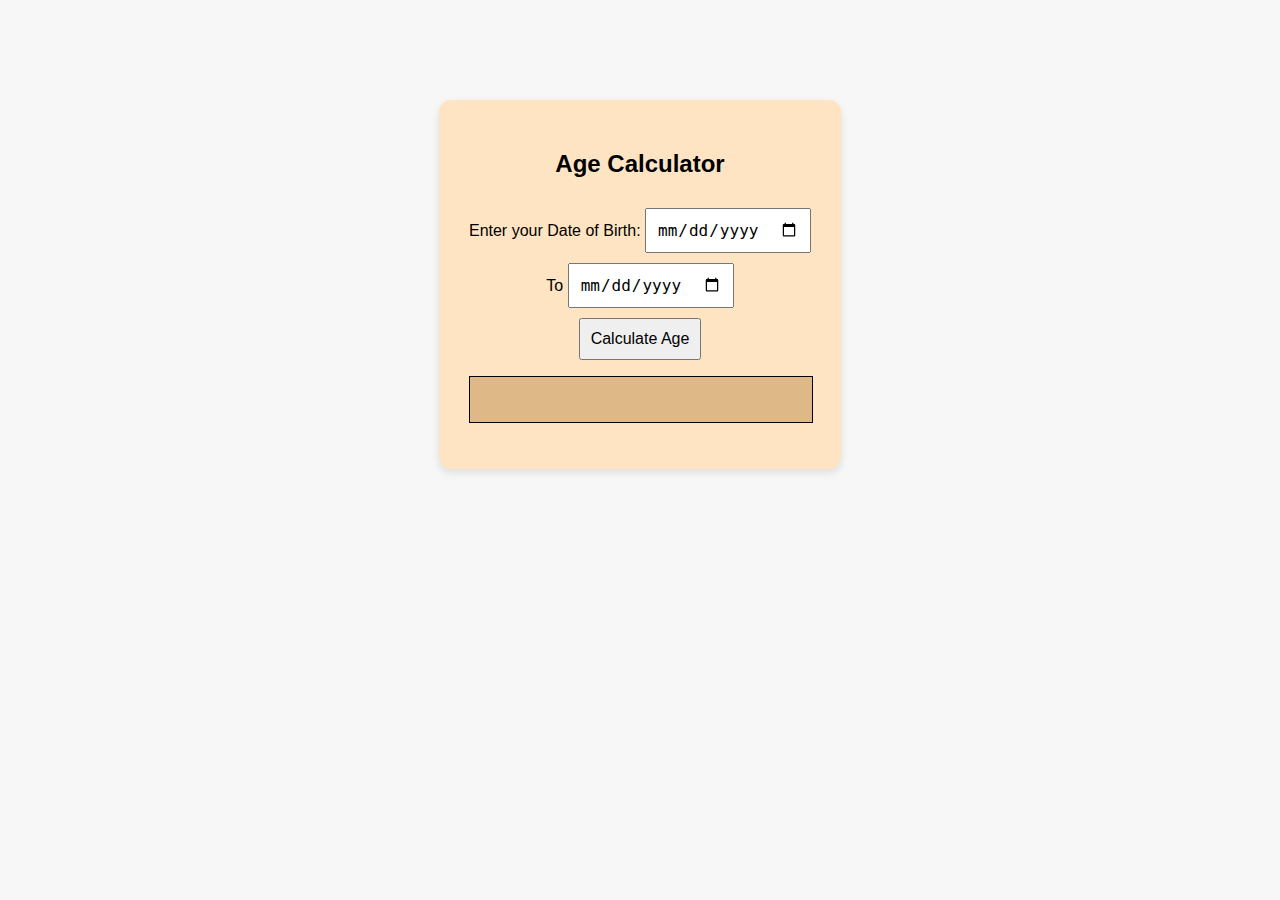
<file: agecalculator/index.html>
<!DOCTYPE html>
<html lang="en">
<head>
    <meta charset="UTF-8">
    <meta name="viewport" content="width=device-width, initial-scale=1.0">
    <title>Document</title>
    <link rel="stylesheet" href="style.css">
</head>

<body>
    <div class="container">
        <h2>Age Calculator</h2>
        <label for="dob">Enter your Date of Birth:</label>
        <input type="date" id="dob"><br>
        <label for="dob_end">To</label>
        <input type="date" id="dob_end" ><br>
        <button onclick="calculateAge()">Calculate Age</button>
        <p id="result"></p>
    </div>
    <script src="script.js"></script>
</body>
</html>
</file>
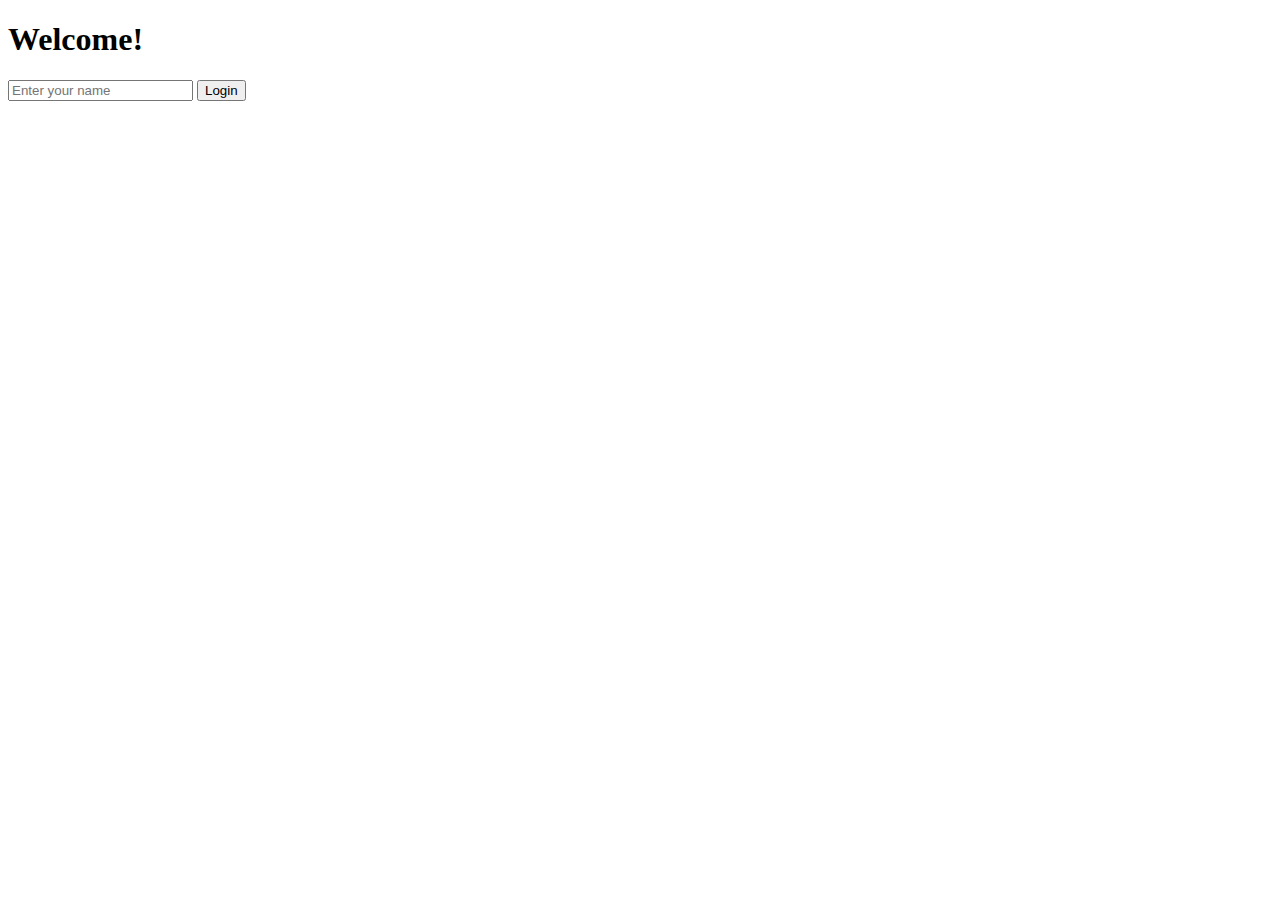
<file: cookies/index.html>
<!DOCTYPE html>
<html lang="en">
<head>
  <meta charset="UTF-8" />
  <title>Cookie Login Demo</title>
</head>
<body>
  <h1 id="greeting">Welcome!</h1>

  <div id="loginBox">
    <input type="text" id="nameInput" placeholder="Enter your name" />
    <button onclick="login()">Login</button>
  </div>

  <button id="logoutBtn" onclick="logout()" style="display: none;">Logout</button>

  <script src="app.js"></script>
</body>
</html>
</file>
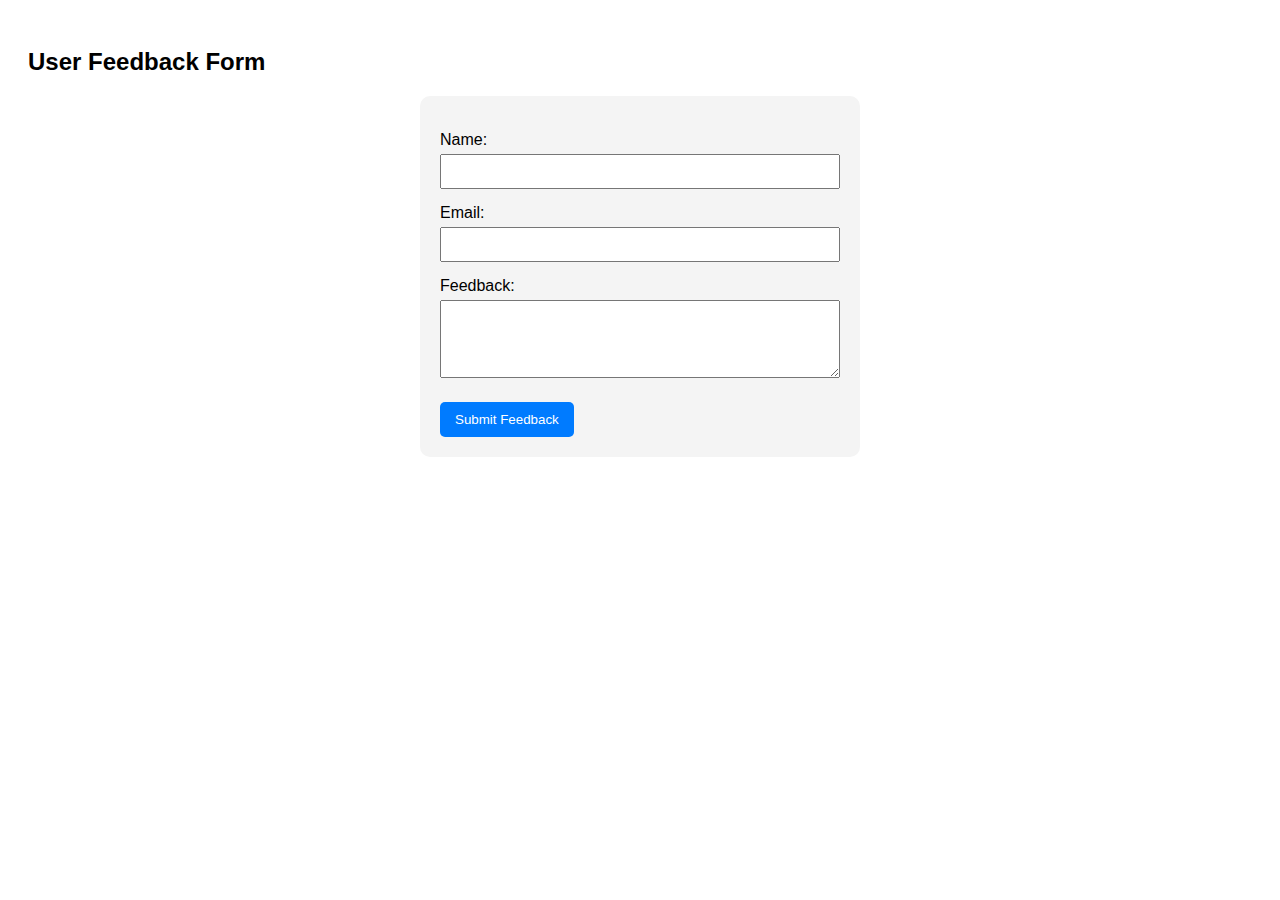
<file: json_proj/index.html>
<!DOCTYPE html>
<html lang="en">
<head>
  <meta charset="UTF-8">
  <title>User Feedback Form</title>
  <link rel="stylesheet" href="css/style.css">

</head>
<body>

  <h2>User Feedback Form</h2>

  <form id="feedbackForm">
    <label for="name">Name:</label>
    <input type="text" id="name" required>

    <label for="email">Email:</label>
    <input type="email" id="email" required>

    <label for="message">Feedback:</label>
    <textarea id="message" rows="4" required></textarea>

    <button type="submit">Submit Feedback</button>
  </form>
<script src="script.js"></script>
</body>
</html>
</file>
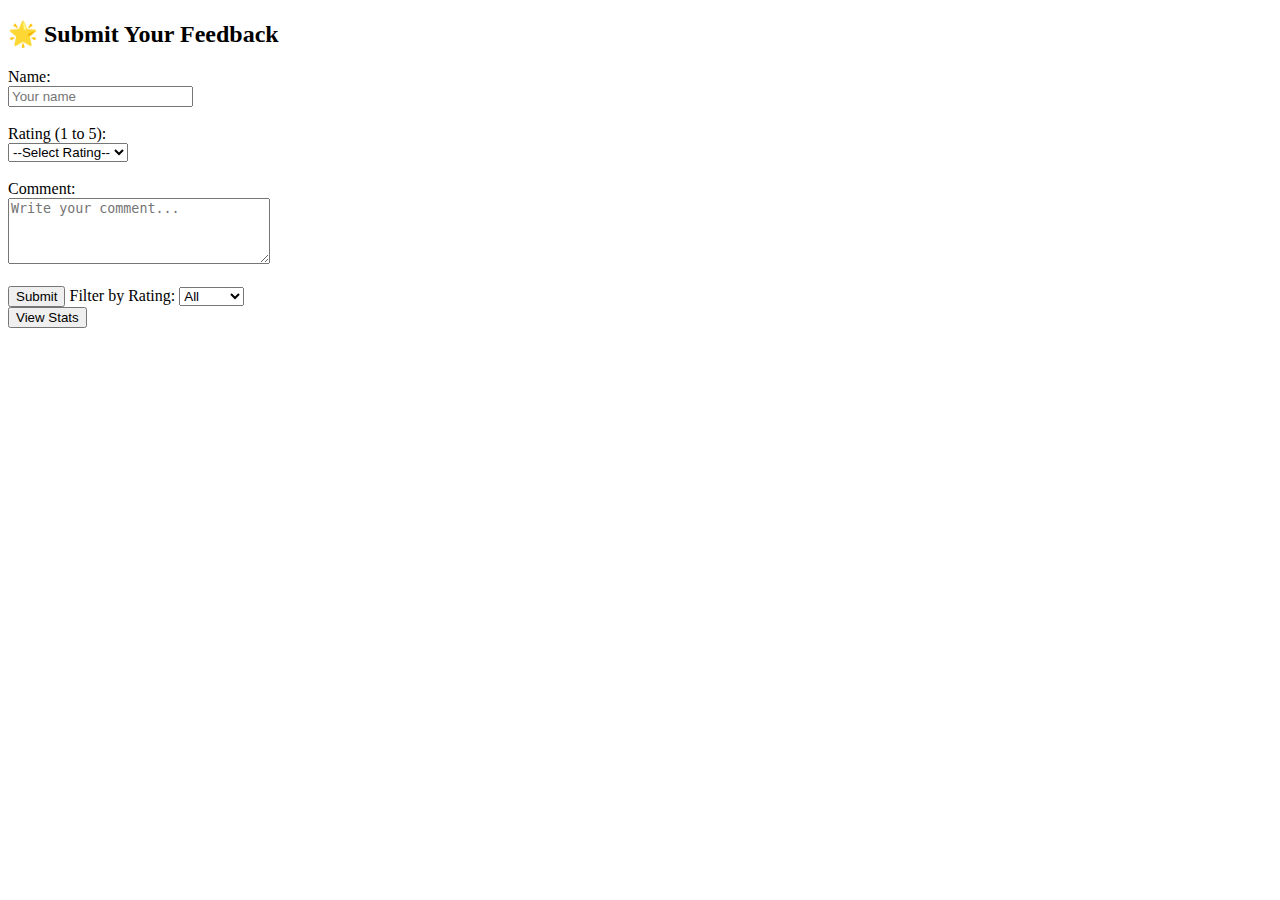
<file: Userrating_project/index.html>
<!DOCTYPE html>
<html lang="en">
<head>
    <meta charset="UTF-8">
    <meta name="viewport" content="width=device-width, initial-scale=1.0">
    <title>Document</title>
</head>
<body>
    <h2>🌟 Submit Your Feedback</h2>

<form id="feedbackForm" onsubmit="return false;">
  <label for="name">Name:</label><br>
  <input type="text" id="name" placeholder="Your name" required><br><br>

  <label for="rating">Rating (1 to 5):</label><br>
  <select id="rating" required >
    <option value="">--Select Rating--</option>
    <option value="5">5 - Excellent</option>
    <option value="4">4 - Good</option>
    <option value="3">3 - Average</option>
    <option value="2">2 - Poor</option>
    <option value="1">1 - Bad</option>
  </select><br><br>

  <label for="comment">Comment:</label><br>
  <textarea id="comment" placeholder="Write your comment..." rows="4" cols="30" required></textarea><br><br>
    <button type="submit" onclick="submitFeedback()">Submit</button>
    <script type="module" src="js/task.js"></script>
    <label for="filter">Filter by Rating:</label>
    <select id="filter" onchange="filterFeedback()">
        <option value="all">All</option>
        <option value="5">5 Stars</option>
        <option value="4">4 Stars</option>
        <option value="3">3 Stars</option>
        <option value="2">2 Stars</option>
        <option value="1">1 Star</option>
    </select>

  <div id="result"></div>
  <div id="stats"></div>
  <button onclick="updateStats()">View Stats</button>
</form>
</body>
</html>
</file>
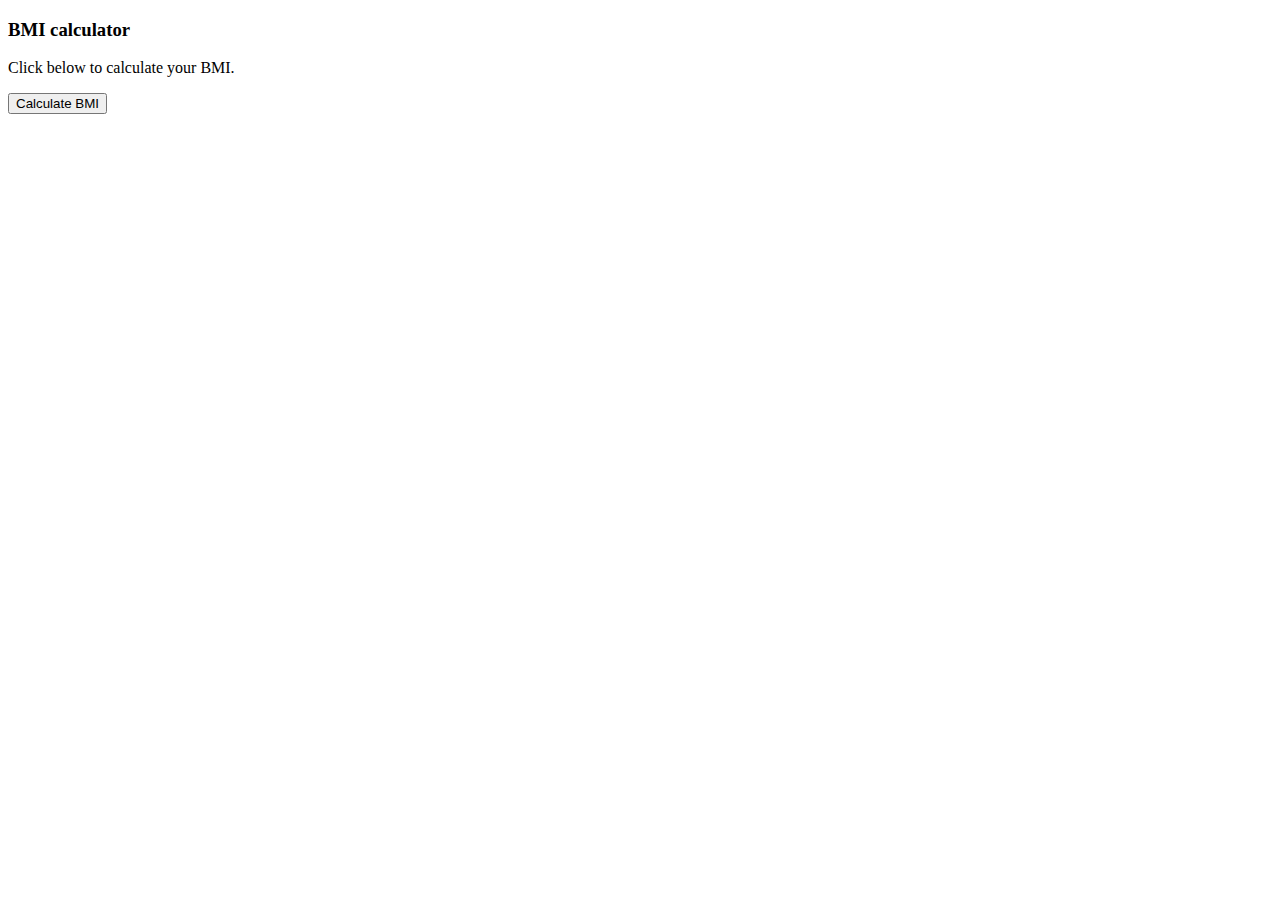
<file: BMIcalc.html>
<!DOCTYPE html>
<html lang="en">
<head>
    <meta charset="UTF-8">
    <meta name="viewport" content="width=device-width, initial-scale=1.0">
    <title>BMI calculator</title>
</head>
<body>
    <h3>BMI calculator</h3>
    <p>Click below to calculate your BMI.</p>
    <button onclick="calculatebmi()">Calculate BMI</button>
    <div id="result"></div>
    <div id="status"></div>
    <script src="script.js"></script>
</body>
</html>
</file>
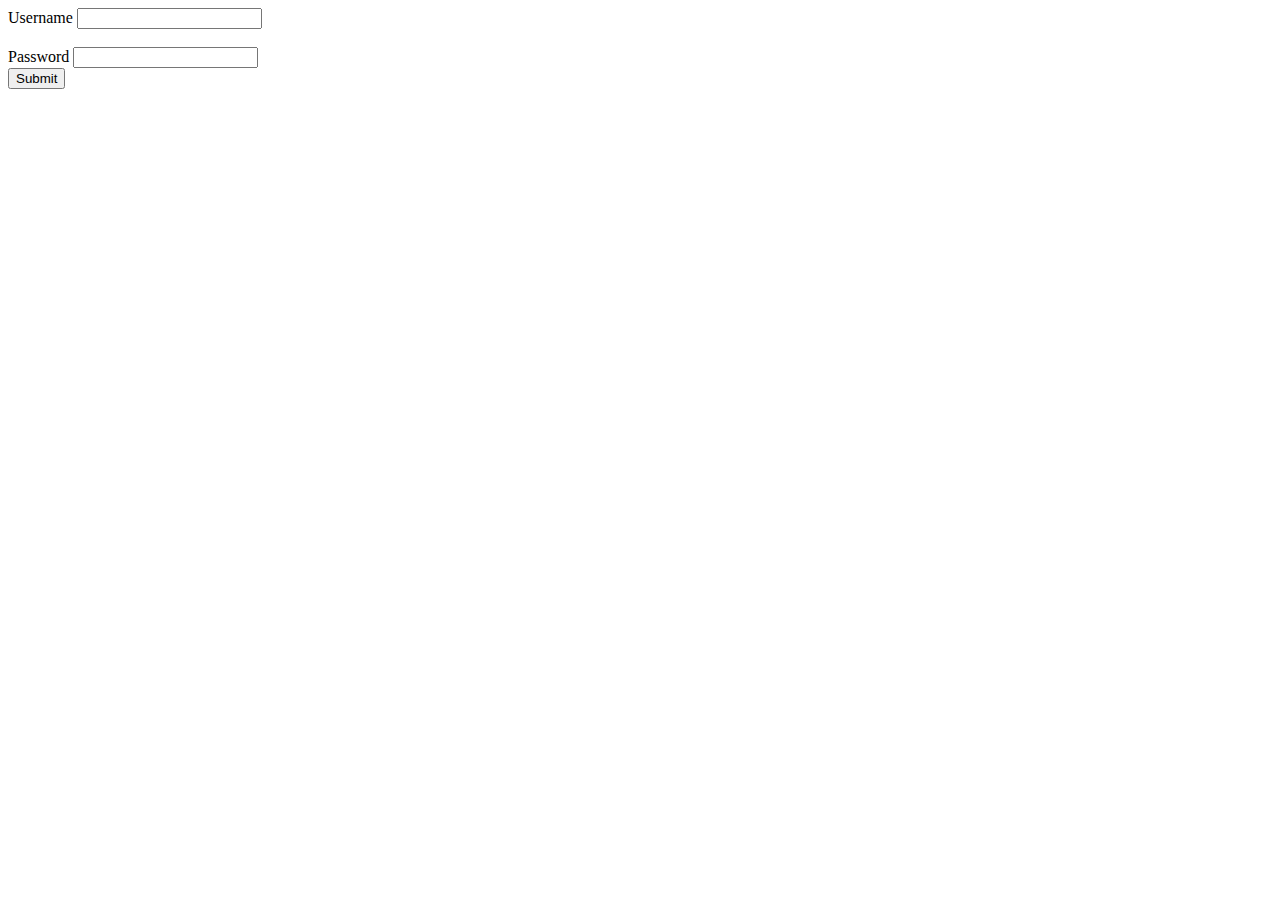
<file: getElementbyid.html>
<!DOCTYPE html>
<html lang="en">
<head>
    <meta charset="UTF-8">
    <meta name="viewport" content="width=device-width, initial-scale=1.0">
    <title>Document</title>
</head>
<body>
    <label for="username">Username</label>
    <input type="text" id="username"><br>
    <br>
    <label for="pass">Password</label>
    <input type="password" id="pass"><br>
    <button onclick="submitUser()">Submit</button>
    <script src="formhandler.js"></script>
</body>
</html>
</file>
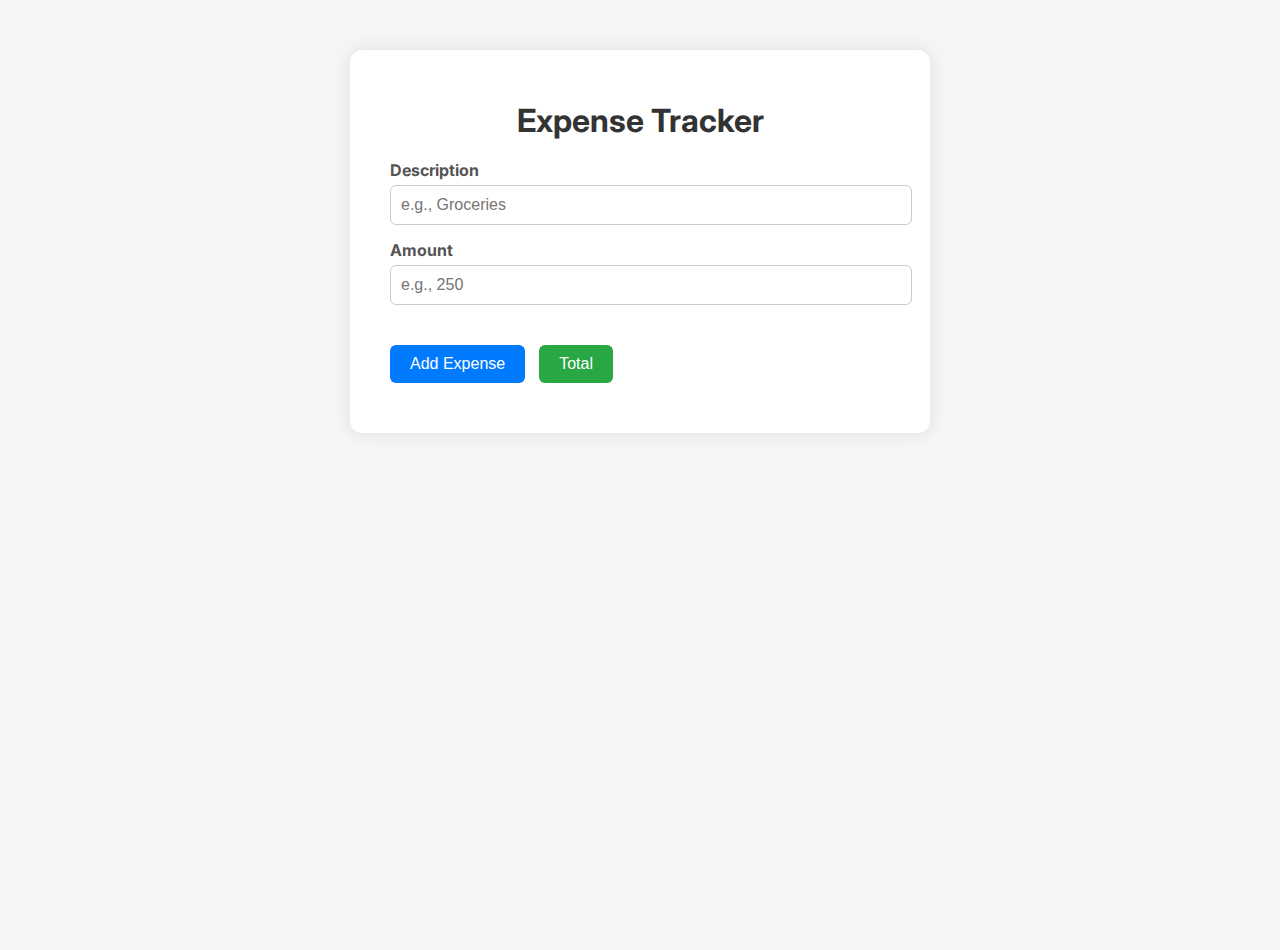
<file: array/expensetracker.html>
<!DOCTYPE html>
<html lang="en">
<head>
  <meta charset="UTF-8" />
  <meta name="viewport" content="width=device-width, initial-scale=1.0"/>
  <title>Expense Tracker</title>
  <link href="https://fonts.googleapis.com/css2?family=Inter&display=swap" rel="stylesheet">
  <style>
    body {
      font-family: 'Inter', sans-serif;
      background-color: #f4f6f8;
      margin: 0;
      padding: 0;
      display: flex;
      justify-content: center;
      align-items: start;
      height: 100vh;
      padding-top: 50px;
    }

    .container {
      background-color: white;
      padding: 30px 40px;
      border-radius: 12px;
      box-shadow: 0 0 20px rgba(0,0,0,0.1);
      width: 90%;
      max-width: 500px;
    }

    h1 {
      text-align: center;
      color: #333;
      margin-bottom: 20px;
    }

    label {
      display: block;
      margin-top: 15px;
      font-weight: bold;
      color: #555;
    }

    input[type="text"], input[type="number"] {
      width: 100%;
      padding: 10px;
      margin-top: 5px;
      border: 1px solid #ccc;
      border-radius: 6px;
      font-size: 16px;
    }

    button {
      margin-top: 20px;
      padding: 10px 20px;
      border: none;
      border-radius: 6px;
      font-size: 16px;
      cursor: pointer;
      margin-right: 10px;
    }

    button[type="submit"] {
      background-color: #007bff;
      color: white;
    }

    button:hover {
      opacity: 0.9;
    }

    .secondary {
      background-color: #28a745;
      color: white;
    }

    .actions {
      margin-top: 20px;
    }

    #result, #total {
      margin-top: 20px;
      font-size: 16px;
    }

    li {
      margin-bottom: 8px;
    }

    button.delete-btn {
      background-color: crimson;
      color: white;
      padding: 4px 10px;
      border-radius: 4px;
      font-size: 14px;
      margin-left: 10px;
    }
  </style>
</head>
<body>
  <div class="container">
    <h1>Expense Tracker</h1>
    
    <label for="description">Description</label>
    <input type="text" id="description" placeholder="e.g., Groceries">

    <label for="expense">Amount</label>
    <input type="number" id="expense" placeholder="e.g., 250">

    <div class="actions">
      <button type="submit" onclick="addExpense()">Add Expense</button>
      <button class="secondary" onclick="calculateTotal()">Total</button>
      
    </div>

    <div id="result"></div>
    <div id="total"></div>
  </div>

  <script src="arraytask.js"></script>
</body>
</html>
</file>
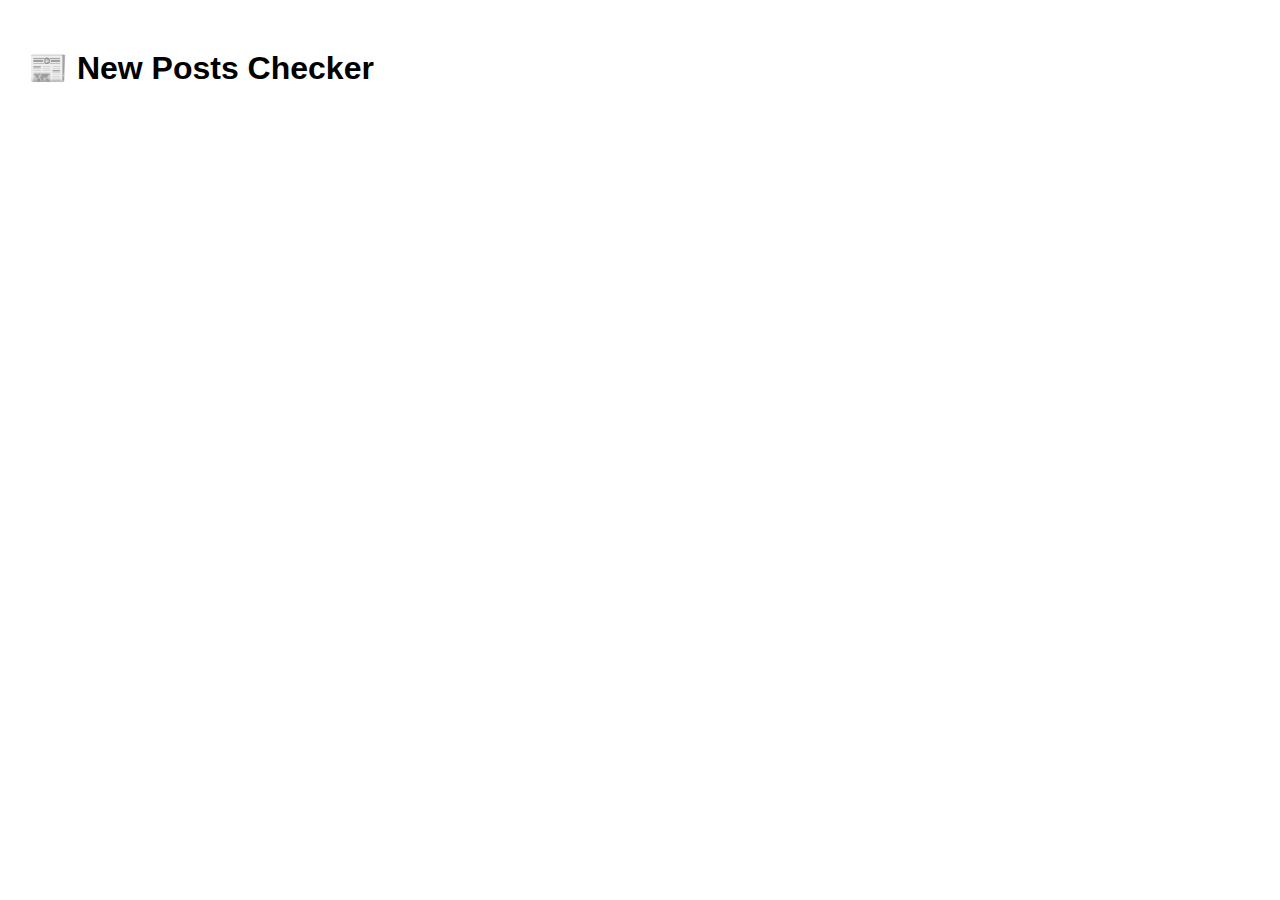
<file: json_ex/livepostcheck.html>
<!DOCTYPE html>
<html lang="en">
<head>
  <meta charset="UTF-8">
  <title>Live Post Checker</title>
  <style>
    body {
      font-family: Arial;
      padding: 20px;
    }
    #notification {
      margin-top: 20px;
      padding: 10px;
      background-color: #e0ffe0;
      border: 1px solid #00aa00;
      display: none;
    }
  </style>
</head>
<body>

  <h1>📰 New Posts Checker</h1>
  <div id="notification"></div>

  <script src="script.js"></script>
</body>
</html>
</file>
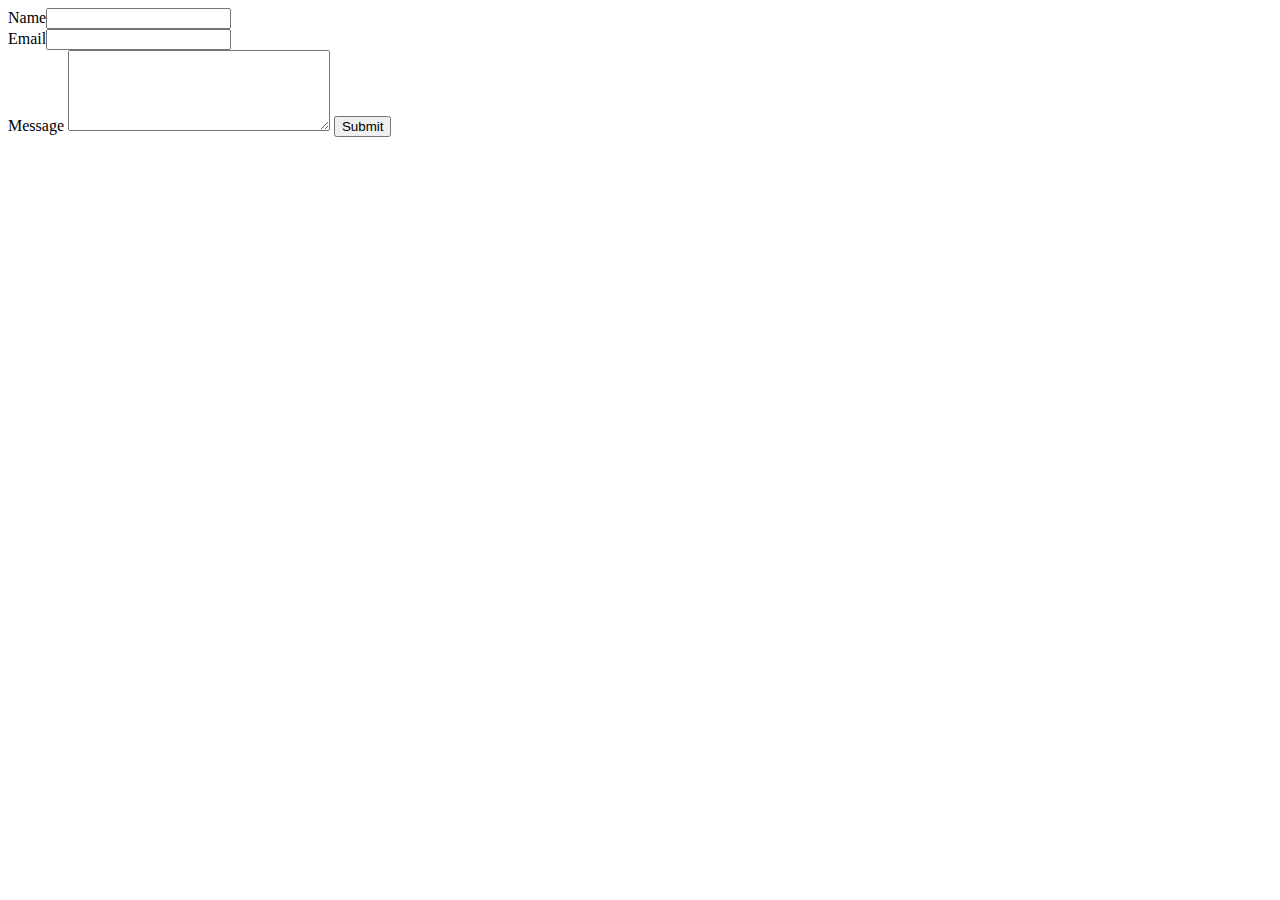
<file: strings/stringtask.html>
<!DOCTYPE html>
<html lang="en">
<head>
    <meta charset="UTF-8">
    <meta name="viewport" content="width=device-width, initial-scale=1.0">
    <title>Document</title>
</head>
<body>
    <div id="printname"></div>
    <div id="printmail"></div>
    <div id="printmessage"></div>
    Name<input type="text" id="name"><br>
    Email<input type="email" id="mail"><br>
    <label for="message">Message</label>
    <textarea id ="message" rows="5" cols="30"></textarea>
    <button onclick="checkname()" type="submit" id="submitbutton">Submit</button>
    <script src="stringscript.js"></script>
</body>
</html>
</file>
<file: agecalculator/style.css>
/* agecalculator/style.css */
body {
    font-family: sans-serif;
    background: #f7f7f7;
    display: flex;
    justify-content: center;
    margin-top: 100px;
  }
  .container {

    background: white;
    background-color:bisque;
    padding: 30px;
    border-radius: 12px;
    box-shadow: 0 4px 8px rgba(0,0,0,0.1);
    text-align: center;
  }
  input, button {
    padding: 10px;
    margin-top: 10px;
    font-size: 16px;
  }
  p,#id{
    font-weight: 600;
    padding-top: 15px;
    width: 100%;
    height:30px;
    border: 1px solid black;
    background-color: burlywood;
  }
</file>
<file: json_proj/css/style.css>
body {
      font-family: Arial, sans-serif;
      padding: 20px;
    }

    form {
      max-width: 400px;
      margin: auto;
      background: #f4f4f4;
      padding: 20px;
      border-radius: 10px;
    }

    label {
      display: block;
      margin-top: 15px;
    }

    input, textarea {
      width: 100%;
      padding: 8px;
      margin-top: 5px;
      box-sizing: border-box;
    }

    button {
      margin-top: 20px;
      padding: 10px 15px;
      background-color: #007BFF;
      color: white;
      border: none;
      border-radius: 5px;
      cursor: pointer;
    }

    button:hover {
      background-color: #0056b3;
    }
</file>
